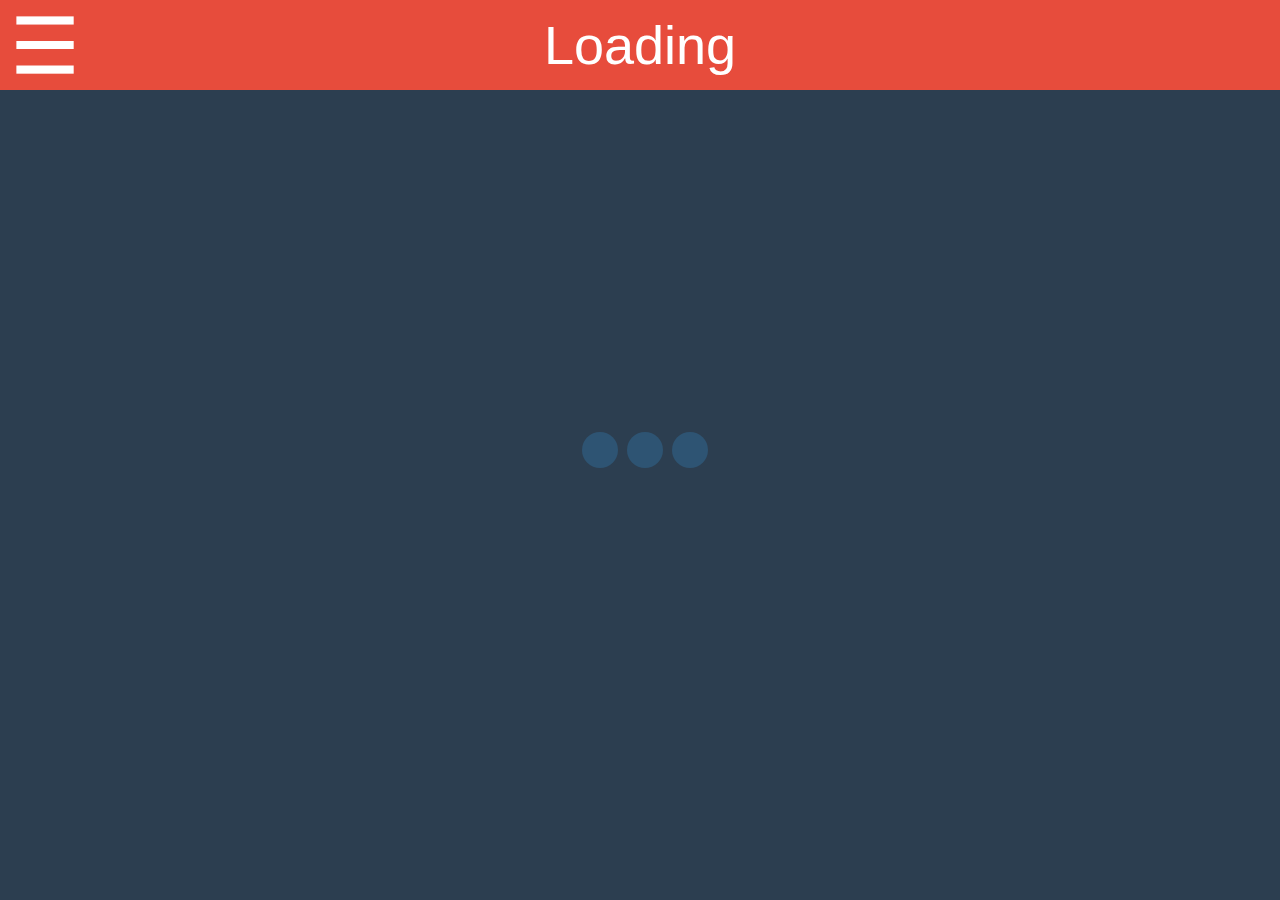
<file: index.html>
<!DOCTYPE html>
<html>
    
    <head>
        <style>
            /* didn't put these in the css file because I needed to access them with js*/
            @-webkit-keyframes next_week {
                0% {
                    left: 135vw;
                }
                100% {
                    left: 135vw;
                }
            }
            @-webkit-keyframes back_week {
                0% {
                    left: -35vw;
                }
                100% {
                    left: -35vw;
                }
            }
        </style>
        <meta name="apple-mobile-web-app-capable" content="yes">
        <meta name="apple-mobile-web-app-status-bar-style" content="black">
        <meta name="viewport" content="width = device-width, initial-scale = 1, user-scalable = no">
        <link rel="apple-touch-icon" href="images/icon76.png" sizes="76x76">
        <link rel="apple-touch-icon" href="images/icon120.png" sizes="120x120">
        <link rel="apple-touch-icon" href="images/icon152.png" sizes="152x152">
        <link rel="apple-touch-icon" href="images/icon180.png" sizes="180x180">
        <link rel="icon" href="images/icon128.png" sizes="128x128">
        <link rel="icon" href="images/icon191.png" sizes="192x192">
        <link rel='shortcut icon' type='image/x-icon' href='images/favicon.ico' />
        <link rel="stylesheet" type="text/css" href="style.css">
        <script src="script.js"></script>
    </head>
    
    <body onload="init()">
        <title>NV HW</title>
        <div id="nav_bar">
            <div id="nav_title_container">
                <div id="nav_title">Loading</div>
            </div>
            <div onclick="open_close_nav('alt')" id="nav_icon"></div>
            <div class="hidden" id="add_icon" onclick="add_class()"></div>
        </div>
        <div class="hidden" id="nav_menu">
            <div onclick="open_div('week_container')" class="nav_menu_item">&#9744; Back To Week</div>
            <select onchange="new_week(); open_close_nav('close')" id="select_week"></select>
            <div onclick="open_div('settings_container')" class="nav_menu_item">&#9744; Settings</div>
        </div>
        <div class="loading_container" id="loading_container">
            <div class="loading" style="-webkit-animation-delay: 0s"></div>
            <div class="loading" style="-webkit-animation-delay: .25s"></div>
            <div class="loading" style="-webkit-animation-delay: .5s"></div>
        </div>
        <div class="hidden" id="add_remove_container">
            <div class="hidden" id="add_container">
                <select onchange="set_select(Object.keys(dtc_object[this.value]), 'teacher'); next_select(0)" class="select" id="select_department">
                    <option value="Select Department">Select Department</option>
                    <option value="ENGLISH DEPARTMENT">English</option>
                    <option value="MATH DEPARTMENT">Math</option>
                    <option value="SCIENCE DEPARTMENT">Science</option>
                    <option value="SOCIAL STUDIES DEPARTMENT">Social Studies</option>
                    <option value="CAREER TECHNICAL">Career Tech</option>
                    <option value="ART">Art</option>
                    <option value="PHYSICAL EDUCATION">Physical Education</option>
                    <option value="WORLD LANGUAGE">World Language</option>
                    <option value="MUSIC">Music</option>
                    <option value="SPECIAL EDUCATION">Special Education</option>
                </select>
                <select onchange="set_select(Object.keys(dtc_object[document.getElementById('select_department').value][this.value]), 'class'); next_select(1)" class="hidden" id="select_teacher">
                    <option value="Select Teacher">Select Teacher</option>
                </select>
                <select onchange="next_select(2)" class="hidden" id="select_class">
                    <option value="Select Class">Select Class</option>
                </select>
            </div>
            <div id="added_container"></div>
        </div>
        <div class="hidden" id="tutorial_select">
            <p class="tutorial_paragraph">Welcome to NV HW! Please add your classes by clicking the + icon in the top right corner. When you are done click "Next".</p>
        </div>
        <div class="hidden" id="tutorial_nav">
            <p class="tutorial_paragraph">This is the Menu. You can open and close it by clicking the Menu icon in the top left corner.</p>
        </div>
        <div class="hidden" id="tutorial_week">
            <p class="tutorial_paragraph">This is the week view. This is where homework for the week is displayed. You can pull from the left or right to change the week.</p>
        </div>
        <div class="hidden" id="tutorial_settings">
            <p class="tutorial_paragraph">This is the settings menu. Here you can clear all data from the app and reselect classes.</p>
        </div>
        <div class="hidden" id="tutorial_reminder">
            <p class="tutorial_paragraph">This app can be added to your home screen on an iOS or Android device!</p>
            <p class="tutorial_paragraph">For iOS: Click the
                <img class="device_icon" src="images/iosicon.png">icon then click "Add to Home Screen".</p>
            <p class="tutorial_paragraph">For Android: Click the
                <img class="device_icon" src="images/androidicon.png">icon then click "Add to Home Screen".</p>
        </div>
        <button class="hidden" id="tutorial_next" onclick="show_tutorial()">Next</button>
        <div class="hidden" id="week_container">
            <div id="next_week" class="next_week"></div>
            <div id="back_week" class="back_week"></div>
            <div class="week_container_scroll">
                <div class="week_day" id="monday">Monday
                    <div id="monday_class_1" class="week_day_class">Please go to "Settings" and click "Add or Remove Class".</div>
                    <div id="monday_class_2" class="week_day_class"></div>
                    <div id="monday_class_3" class="week_day_class"></div>
                    <div id="monday_class_4" class="week_day_class"></div>
                    <div id="monday_class_5" class="week_day_class"></div>
                    <div id="monday_class_6" class="week_day_class"></div>
                    <div id="monday_class_7" class="week_day_class"></div>
                    <div id="monday_class_8" class="week_day_class"></div>
                    <div id="monday_class_9" class="week_day_class"></div>
                </div>
                <div class="week_day" id="tuesday">Tuesday
                    <div id="tuesday_class_1" class="week_day_class"></div>
                    <div id="tuesday_class_2" class="week_day_class"></div>
                    <div id="tuesday_class_3" class="week_day_class"></div>
                    <div id="tuesday_class_4" class="week_day_class"></div>
                    <div id="tuesday_class_5" class="week_day_class"></div>
                    <div id="tuesday_class_6" class="week_day_class"></div>
                    <div id="tuesday_class_7" class="week_day_class"></div>
                    <div id="tuesday_class_8" class="week_day_class"></div>
                    <div id="tuesday_class_9" class="week_day_class"></div>
                </div>
                <div class="week_day" id="wednesday">Wednesday
                    <div id="wednesday_class_1" class="week_day_class"></div>
                    <div id="wednesday_class_2" class="week_day_class"></div>
                    <div id="wednesday_class_3" class="week_day_class"></div>
                    <div id="wednesday_class_4" class="week_day_class"></div>
                    <div id="wednesday_class_5" class="week_day_class"></div>
                    <div id="wednesday_class_6" class="week_day_class"></div>
                    <div id="wednesday_class_7" class="week_day_class"></div>
                    <div id="wednesday_class_8" class="week_day_class"></div>
                    <div id="wednesday_class_9" class="week_day_class"></div>
                </div>
                <div class="week_day" id="thursday">Thursday
                    <div id="thursday_class_1" class="week_day_class"></div>
                    <div id="thursday_class_2" class="week_day_class"></div>
                    <div id="thursday_class_3" class="week_day_class"></div>
                    <div id="thursday_class_4" class="week_day_class"></div>
                    <div id="thursday_class_5" class="week_day_class"></div>
                    <div id="thursday_class_6" class="week_day_class"></div>
                    <div id="thursday_class_7" class="week_day_class"></div>
                    <div id="thursday_class_8" class="week_day_class"></div>
                    <div id="thursday_class_9" class="week_day_class"></div>
                </div>
                <div class="week_day" id="friday" style="margin-bottom: 2vw;">Friday
                    <div id="friday_class_1" class="week_day_class"></div>
                    <div id="friday_class_2" class="week_day_class"></div>
                    <div id="friday_class_3" class="week_day_class"></div>
                    <div id="friday_class_4" class="week_day_class"></div>
                    <div id="friday_class_5" class="week_day_class"></div>
                    <div id="friday_class_6" class="week_day_class"></div>
                    <div id="friday_class_7" class="week_day_class"></div>
                    <div id="friday_class_8" class="week_day_class"></div>
                    <div id="friday_class_9" class="week_day_class"></div>
                </div>
            </div>
        </div>
        <div class="hidden" id="settings_container">
            <div onclick="clear_local_storage()" class="settings_item">&#9744; Clear All Data and Settings</div>
            <div onclick="open_div('add_remove_container', 'add_remove_container'); update_class_div()" class="settings_item">&#9744; Add or Remove Classes</div>
        </div>
        </div>
    </body>

</html>
</file>
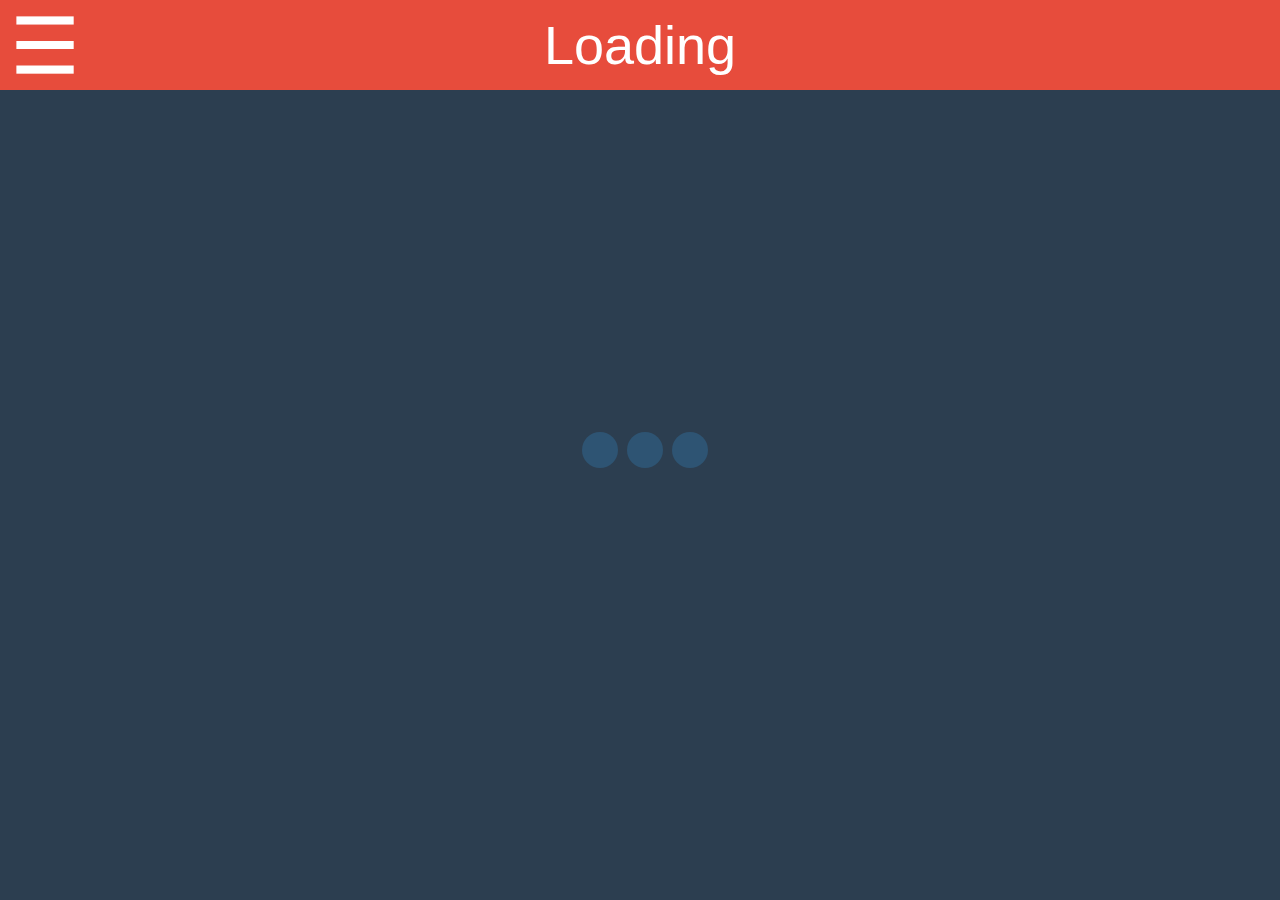
<file: main.html>
<!DOCTYPE html>
<html>
    
    <head>
        <style>
            /* didn't put these in the css file because I needed to access them with js*/
            @-webkit-keyframes next_week {
                0% {
                    left: 135vw;
                }
                100% {
                    left: 135vw;
                }
            }
            @-webkit-keyframes back_week {
                0% {
                    left: -35vw;
                }
                100% {
                    left: -35vw;
                }
            }
        </style>
        <meta name="apple-mobile-web-app-capable" content="yes">
        <meta name="apple-mobile-web-app-status-bar-style" content="black">
        <meta name="viewport" content="width = device-width, initial-scale = 1, user-scalable = no">
        <link rel="apple-touch-icon" href="images/icon76.png" sizes="76x76">
        <link rel="apple-touch-icon" href="images/icon120.png" sizes="120x120">
        <link rel="apple-touch-icon" href="images/icon152.png" sizes="152x152">
        <link rel="apple-touch-icon" href="images/icon180.png" sizes="180x180">
        <link rel="icon" href="images/icon128.png" sizes="128x128">
        <link rel="icon" href="images/icon191.png" sizes="192x192">
        <link rel='shortcut icon' type='image/x-icon' href='images/favicon.ico' />
        <link rel="stylesheet" type="text/css" href="style.css">
        <script src="script.js"></script>
    </head>
    
    <body onload="init()">
        <title>NV HW</title>
        <div id="nav_bar">
            <div id="nav_title_container">
                <div id="nav_title">Loading</div>
            </div>
            <div onclick="open_close_nav('alt')" id="nav_icon"></div>
            <div class="hidden" id="add_icon" onclick="add_class()"></div>
        </div>
        <div class="hidden" id="nav_menu">
            <div onclick="open_div('week_container')" class="nav_menu_item">&#9744; Back To Week</div>
            <select onchange="new_week(); open_close_nav('close')" id="select_week"></select>
            <div onclick="open_div('settings_container')" class="nav_menu_item">&#9744; Settings</div>
        </div>
        <div class="loading_container" id="loading_container">
            <div class="loading" style="-webkit-animation-delay: 0s"></div>
            <div class="loading" style="-webkit-animation-delay: .25s"></div>
            <div class="loading" style="-webkit-animation-delay: .5s"></div>
        </div>
        <div class="hidden" id="add_remove_container">
            <div class="hidden" id="add_container">
                <select onchange="set_select(Object.keys(dtc_object[this.value]), 'teacher'); next_select(0)" class="select" id="select_department">
                    <option value="Select Department">Select Department</option>
                    <option value="ENGLISH DEPARTMENT">English</option>
                    <option value="MATH DEPARTMENT">Math</option>
                    <option value="SCIENCE DEPARTMENT">Science</option>
                    <option value="SOCIAL STUDIES DEPARTMENT">Social Studies</option>
                    <option value="CAREER TECHNICAL">Career Tech</option>
                    <option value="ART">Art</option>
                    <option value="PHYSICAL EDUCATION">Physical Education</option>
                    <option value="WORLD LANGUAGE">World Language</option>
                    <option value="MUSIC">Music</option>
                    <option value="SPECIAL EDUCATION">Special Education</option>
                </select>
                <select onchange="set_select(Object.keys(dtc_object[document.getElementById('select_department').value][this.value]), 'class'); next_select(1)" class="hidden" id="select_teacher">
                    <option value="Select Teacher">Select Teacher</option>
                </select>
                <select onchange="next_select(2)" class="hidden" id="select_class">
                    <option value="Select Class">Select Class</option>
                </select>
            </div>
            <div id="added_container"></div>
        </div>
        <div class="hidden" id="tutorial_select">
            <p class="tutorial_paragraph">Welcome to NV HW! Please add your classes by clicking the + icon in the top right corner. When you are done click "Next".</p>
        </div>
        <div class="hidden" id="tutorial_nav">
            <p class="tutorial_paragraph">This is the Menu. You can open and close it by clicking the Menu icon in the top left corner.</p>
        </div>
        <div class="hidden" id="tutorial_week">
            <p class="tutorial_paragraph">This is the week view. This is where homework for the week is displayed. You can pull from the left or right to change the week.</p>
        </div>
        <div class="hidden" id="tutorial_settings">
            <p class="tutorial_paragraph">This is the settings menu. Here you can clear all data from the app and reselect classes.</p>
        </div>
        <div class="hidden" id="tutorial_reminder">
            <p class="tutorial_paragraph">This app can be added to your home screen on an iOS or Android device!</p>
            <p class="tutorial_paragraph">For iOS: Click the
                <img class="device_icon" src="images/iosicon.png">icon then click "Add to Home Screen".</p>
            <p class="tutorial_paragraph">For Android: Click the
                <img class="device_icon" src="images/androidicon.png">icon then click "Add to Home Screen".</p>
        </div>
        <button class="hidden" id="tutorial_next" onclick="show_tutorial()">Next</button>
        <div class="hidden" id="week_container">
            <div id="next_week" class="next_week"></div>
            <div id="back_week" class="back_week"></div>
            <div class="week_container_scroll">
                <div class="week_day" id="monday">Monday
                    <div id="monday_class_1" class="week_day_class">Please go to "Settings" and click "Add or Remove Class".</div>
                    <div id="monday_class_2" class="week_day_class"></div>
                    <div id="monday_class_3" class="week_day_class"></div>
                    <div id="monday_class_4" class="week_day_class"></div>
                    <div id="monday_class_5" class="week_day_class"></div>
                    <div id="monday_class_6" class="week_day_class"></div>
                    <div id="monday_class_7" class="week_day_class"></div>
                    <div id="monday_class_8" class="week_day_class"></div>
                    <div id="monday_class_9" class="week_day_class"></div>
                </div>
                <div class="week_day" id="tuesday">Tuesday
                    <div id="tuesday_class_1" class="week_day_class"></div>
                    <div id="tuesday_class_2" class="week_day_class"></div>
                    <div id="tuesday_class_3" class="week_day_class"></div>
                    <div id="tuesday_class_4" class="week_day_class"></div>
                    <div id="tuesday_class_5" class="week_day_class"></div>
                    <div id="tuesday_class_6" class="week_day_class"></div>
                    <div id="tuesday_class_7" class="week_day_class"></div>
                    <div id="tuesday_class_8" class="week_day_class"></div>
                    <div id="tuesday_class_9" class="week_day_class"></div>
                </div>
                <div class="week_day" id="wednesday">Wednesday
                    <div id="wednesday_class_1" class="week_day_class"></div>
                    <div id="wednesday_class_2" class="week_day_class"></div>
                    <div id="wednesday_class_3" class="week_day_class"></div>
                    <div id="wednesday_class_4" class="week_day_class"></div>
                    <div id="wednesday_class_5" class="week_day_class"></div>
                    <div id="wednesday_class_6" class="week_day_class"></div>
                    <div id="wednesday_class_7" class="week_day_class"></div>
                    <div id="wednesday_class_8" class="week_day_class"></div>
                    <div id="wednesday_class_9" class="week_day_class"></div>
                </div>
                <div class="week_day" id="thursday">Thursday
                    <div id="thursday_class_1" class="week_day_class"></div>
                    <div id="thursday_class_2" class="week_day_class"></div>
                    <div id="thursday_class_3" class="week_day_class"></div>
                    <div id="thursday_class_4" class="week_day_class"></div>
                    <div id="thursday_class_5" class="week_day_class"></div>
                    <div id="thursday_class_6" class="week_day_class"></div>
                    <div id="thursday_class_7" class="week_day_class"></div>
                    <div id="thursday_class_8" class="week_day_class"></div>
                    <div id="thursday_class_9" class="week_day_class"></div>
                </div>
                <div class="week_day" id="friday" style="margin-bottom: 2vw;">Friday
                    <div id="friday_class_1" class="week_day_class"></div>
                    <div id="friday_class_2" class="week_day_class"></div>
                    <div id="friday_class_3" class="week_day_class"></div>
                    <div id="friday_class_4" class="week_day_class"></div>
                    <div id="friday_class_5" class="week_day_class"></div>
                    <div id="friday_class_6" class="week_day_class"></div>
                    <div id="friday_class_7" class="week_day_class"></div>
                    <div id="friday_class_8" class="week_day_class"></div>
                    <div id="friday_class_9" class="week_day_class"></div>
                </div>
            </div>
        </div>
        <div class="hidden" id="settings_container">
            <div onclick="clear_local_storage()" class="settings_item">&#9744; Clear All Data and Settings</div>
            <div onclick="open_div('add_remove_container', 'add_remove_container'); update_class_div()" class="settings_item">&#9744; Add or Remove Classes</div>
        </div>
        </div>
    </body>

</html>
</file>
<file: style.css>
html, body {
    margin: 0;
    height: 100vh;
    width: 100vw;
    overflow: hidden;
    background-color: #2C3E50;
}
* {
    color: #FFFFFF;
    outline: 0;
    border: 0;
    font-family: Arial;
}
.hidden {
    visibility: hidden;
    display: none;
}
em {
    text-decoration: underline;
}
@media screen and (orientation:landscape) {
    * {
        font-size: 6vh;
    }
    .day_class {
        font-size: 3vh;
    }
    .device_icon {
        height: 6vh;
        width: 6vh;
        border-radius: 1vh;
    }
    .dtc_div {
        font-size: 6vh;
    }
}
@media screen and (orientation:portrait) {
    * {
        font-size: 6vw;
    }
    .day_class {
        font-size: 4vw;
    }
    .device_icon {
        height: 6vw;
        width: 6vw;
        border-radius: 1vw;
    }
    .dtc_div {
        font-size: 6vw;
    }
}
#nav_bar {
    position: relative;
    height: 10vh;
    width: 100%;
    margin: 0;
    z-index: 1;
    background-color: #E74C3C;
}
#nav_title_container {
    position: absolute;
    width: 100vw;
    height: 10vh;
    display: table;
}
#nav_title {
    text-align: center;
    vertical-align: middle;
    display: table-cell;
}
#nav_icon {
    position: absolute;
    margin: 0;
    height: 10vh;
    float: left;
    width: 10vh;
    background: url(images/nav_icon.png) no-repeat right;
    background-size: 100% 100%;
}
#nav_menu {
    width: 75vw;
    position: absolute;
    height: 90vh;
    display: inline-block;
    margin: 0;
    z-index: 3;
    background-color: #3498DB;
}
.nav_menu_item {
    margin: 0;
    vertical-align: middle;
    padding-left: 2vw;
}
#select_week {
    margin: 0;
    vertical-align: middle;
    width: 100%;
    padding-left: 1vw;
    background: url(images/select_icon.png) no-repeat right;
    background-color : #3498DB;
    -webkit-appearance: none;
    -webkit-border-radius: 0;
    background-position-x: 65vw;
    background-size: 5vh 5vh;
}
.nav_menu_open {
    -webkit-animation-name: nav_menu_open;
    -webkit-animation-duration: .5s;
}
@-webkit-keyframes nav_menu_open {
    0% {
        left: -75vw
    }
    100% {
        left: 0vw
    }
}
.nav_menu_close {
    -webkit-animation-name: nav_menu_close;
    -webkit-animation-duration: .5s;
}
@-webkit-keyframes nav_menu_close {
    0% {
        left: 0vw
    }
    100% {
        left: -75vw
    }
}
.loading_container {
    height: 5vh;
    width: 15vh;
    position: absolute;
    top: 50%;
    left: 50%;
    margin-top: -2.5vh;
    margin-left: -7vh;
}
.loading {
    width: 4vh;
    height: 4vh;
    -webkit-animation: loading 1.5s infinite linear;
    background-color: #3498DB;
    border-radius: 2vh;
    vertical-align: middle;
    horizontal-align: center;
    opacity: .25;
    float: left;
    margin: .5vh;
}
@-webkit-keyframes loading {
    0% {
        opacity: .25;
    }
    25% {
        opacity: 1;
    }
    100% {
        opacity: .25;
    }
}
.add_remove_container {
    position: absolute;
    overflow-x: hidden;
    overflow-y: scroll;
    height: 90vh;
    width: 100%;
}
.select {
    word-break: break-all;
    overflow: hidden;
    margin: 0;
    width: 96vw;
    margin: 0 2vw 0 2vw;
    height: 10vh;
    padding-left: 5vw;
    padding-right: 10vw;
    background: url(images/select_icon.png) no-repeat right;
    background-color : #3498DB;
    -webkit-appearance: none;
    -moz-appearance: none;
    -webkit-border-radius: 0;
    background-position: 95% 50%;
    background-size: 5vh 5vh;
}
.tutorial_next {
    position: absolute;
    bottom: 0;
    width: 100%;
    height: 10vh;
    margin: 0;
    background-color: #E74C3C;
    z-index: 4;
}
.tutorial_select {
    position: absolute;
    width: 100%;
    bottom: 10vh;
    background-color: #808080;
    text-align: center;
    z-index: 4;
}
.tutorial_nav {
    position: absolute;
    width: 100%;
    top: 50vh;
    background-color: #808080;
    text-align: center;
    z-index: 4;
}
.tutorial_week {
    position: absolute;
    width: 100%;
    bottom: 10vh;
    background-color: #808080;
    text-align: center;
    z-index: 4;
}
.tutorial_settings {
    position: absolute;
    width: 100%;
    bottom: 10vh;
    background-color: #808080;
    text-align: center;
}
.tutorial_reminder {
    position: absolute;
    width: 100%;
    height: 80vh;
    bottom: 10vh;
    background-color: #808080;
    text-align: center;
    z-index: 4;
}
.device_icon {
    background-color: #FFFFFF;
}
.tutorial_paragraph {
    padding: 2vw;
    margin: 0;
}
.week_container {
    position: absolute;
    height: 90vh;
    width: 100%;
    margin: 0;
    overflow: hidden;
}
.week_container_scroll {
    overflow-y: scroll;
    width: 100%;
    height: 100%;
}
#back_week {
    position: absolute;
    top: 40vh;
    left: -35vw;
    height: 50vw;
    width: 50vw;
    border-radius: 25vw;
    z-index: 2;
    margin: -25vw 0 0 -25vw;
    background: url(images/back_week.png) no-repeat right;
    background-position: 80% 50%;
    background-size: 15vw 15vw;
    background-color: #808080;
}
.back_week_keyframes {
    -webkit-animation-name: back_week;
    -webkit-animation-duration: .5s;
}
#next_week {
    position: absolute;
    top: 40vh;
    left: 135vw;
    height: 50vw;
    width: 50vw;
    border-radius: 25vw;
    z-index: 2;
    margin: -25vw 0 0 -25vw;
    background: url(images/next_week.png) no-repeat right;
    background-position: 20% 50%;
    background-size: 15vw 15vw;
    background-color: #808080;
}
.next_week_keyframes {
    -webkit-animation-name: next_week;
    -webkit-animation-duration: .5s;
}
.week_day {
    border-color: #2C3E50;
    background-color: #2980B9;
    padding-left: 2vw;
    width: 94vw;
    margin: 2vw 0 0 2vw;
    float: left;
}
.week_day_class {
    width: 90vw;
    margin: .5vw 0 0 2vw;
    overflow: hidden;
}
.settings_container {
    position: absolute;
    height: 90vh;
    width: 100vw;
    margin: 0;
    z-index: 2;
}
.settings_item {
    background-color: #2980B9;
    text-indent: 2vh;
    width: 96vw;
    height: 15vh;
    margin: 2vw 0 0 2vw;
    float: left;
    line-height: 15vh;
}
.added_delete {
    position: absolute;
    left: 0;
    top: 2.5vh;
    height: 10vh;
    width: 10vh;
    background: url(images/delete.png) no-repeat right;
    background-size: 10vh 10vh;
}
.add_icon {
    position: relative;
    height: 10vh;
    width: 10vh;
    background: url(images/add.png) no-repeat right;
    background-size: 100% 100%;
    float: right;
}
.added_entry {
    line-height: 5vh;
    position: relative;
    width: 78vw;
    height: 15vh;
    margin: 2vw 2vw 0 2vw;
    background-color: #2980B9;
    word-break: break-all;
    padding-left: 18vw;
    overflow: hidden;
}
.add_class_container {
    height: 10vh;
    width: 100%;
    margin-top: 0;
}
#added_container {
    width: 100%;
}
.add_container_close {
    -webkit-animation-name: add_container_close;
    -webkit-animation-duration: .25s;
}
@-webkit-keyframes add_container_close {
    0% {
        margin-top: 0vh;
    }
    100% {
        margin-top: -10vh;
    }
}
.add_container_open {
    -webkit-animation-name: add_container_open;
    -webkit-animation-duration: .25s;
}
@-webkit-keyframes add_container_open {
    0% {
        margin-top: -10vh;
    }
    100% {
        margin-top: 0vh;
    }
}
</file>
